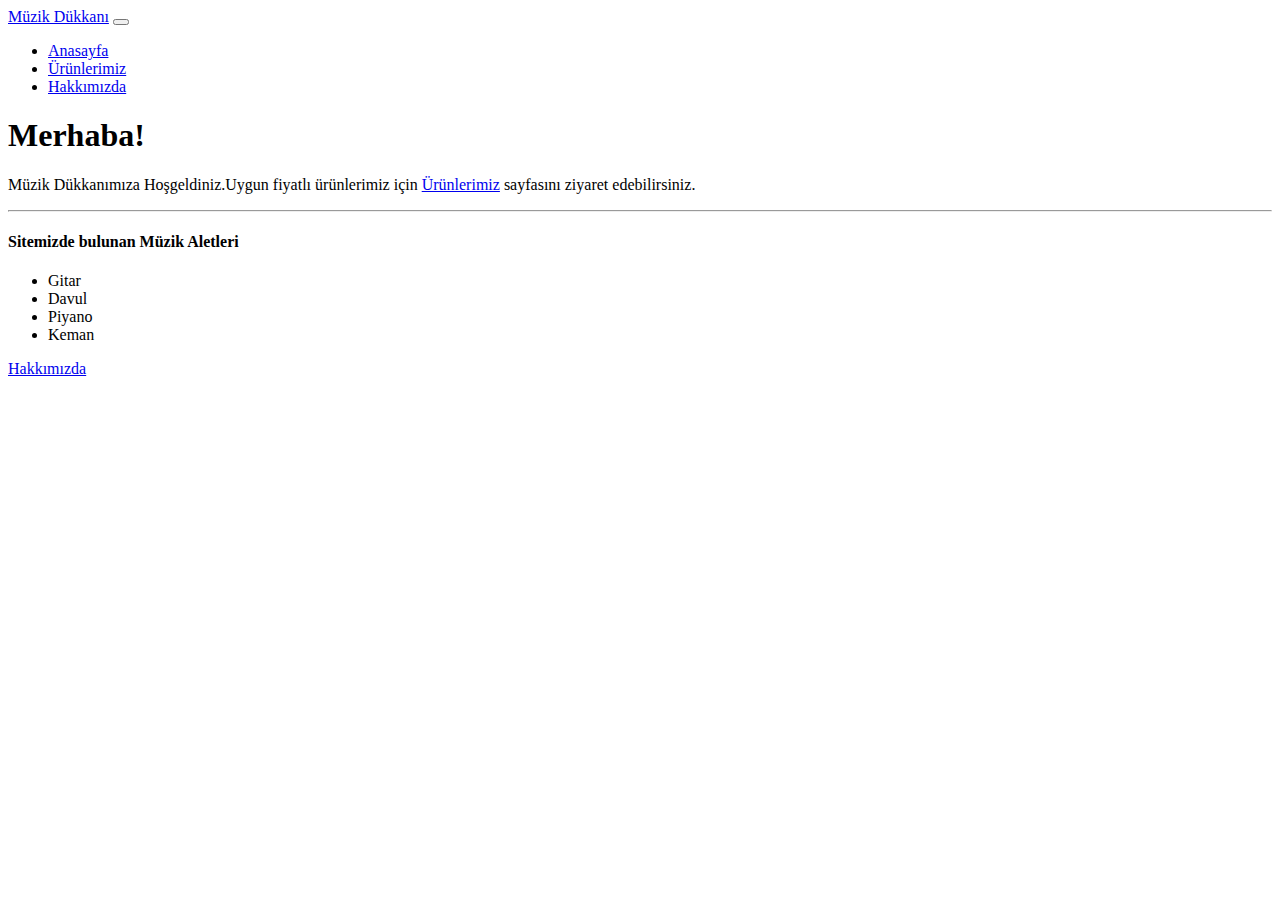
<file: 1odev/index.html>
<!DOCTYPE html>
<html lang="en">
<head>
    <meta charset="UTF-8">
    <meta http-equiv="X-UA-Compatible" content="IE=edge">
    <meta name="viewport" content="width=device-width, initial-scale=1.0">
    <link href="https://cdn.jsdelivr.net/npm/bootstrap@5.2.0-beta1/dist/css/bootstrap.min.css" rel="stylesheet" integrity="sha384-0evHe/X+R7YkIZDRvuzKMRqM+OrBnVFBL6DOitfPri4tjfHxaWutUpFmBp4vmVor" crossorigin="anonymous">

    <script src="https://cdn.jsdelivr.net/npm/@popperjs/core@2.11.5/dist/umd/popper.min.js" integrity="sha384-Xe+8cL9oJa6tN/veChSP7q+mnSPaj5Bcu9mPX5F5xIGE0DVittaqT5lorf0EI7Vk" crossorigin="anonymous"></script>
    <script src="https://cdn.jsdelivr.net/npm/bootstrap@5.2.0-beta1/dist/js/bootstrap.min.js" integrity="sha384-kjU+l4N0Yf4ZOJErLsIcvOU2qSb74wXpOhqTvwVx3OElZRweTnQ6d31fXEoRD1Jy" crossorigin="anonymous"></script>
    <title>Document</title>
</head>
<body>
    <!--Nav başlangıcı-->
    <nav class="navbar navbar-expand-lg bg-info">
        <div class="container-fluid">
          <a class="navbar-brand" href="./index.html">Müzik Dükkanı</a>
          <button class="navbar-toggler" type="button" data-bs-toggle="collapse" data-bs-target="#navbarNav" aria-controls="navbarNav" aria-expanded="false" aria-label="Toggle navigation">
            <span class="navbar-toggler-icon"></span>
          </button>
          <div class="collapse navbar-collapse" id="navbarNav">
            <ul class="navbar-nav">
              <li class="nav-item">
                <a class="nav-link active" aria-current="page" href="./index.html">Anasayfa</a>
              </li>
              <li class="nav-item">
                <a class="nav-link" href="./urunler.html">Ürünlerimiz</a>
              </li>
              <li class="nav-item">
                <a class="nav-link" href="./hakkimizda.html">Hakkımızda</a>
              </li>
            </ul>
          </div>
        </div>
      </nav>
      <!--Nav Bitişi-->
      <div class="jumbotron">
          <div class="container">
        <h1 class="display-4 text-danger">Merhaba!</h1>
        <p class="lead">Müzik Dükkanımıza Hoşgeldiniz.Uygun fiyatlı ürünlerimiz için <a href="Urunlerimiz.html"> Ürünlerimiz</a> sayfasını ziyaret edebilirsiniz.</p>
        <hr class="my-4">
        <h4 class="liste">Sitemizde bulunan Müzik Aletleri</h4>
        <ul>
            <li>Gitar </li>
            <li>Davul</li>
            <li>Piyano</li>
            <li>Keman</li>
        </ul>
        <p class="lead">
          <a class="btn btn-primary btn-lg" href="hakkimizda.html" role="button">Hakkımızda</a>
        </p></div>
      </div>


</body>
</html>
</file>
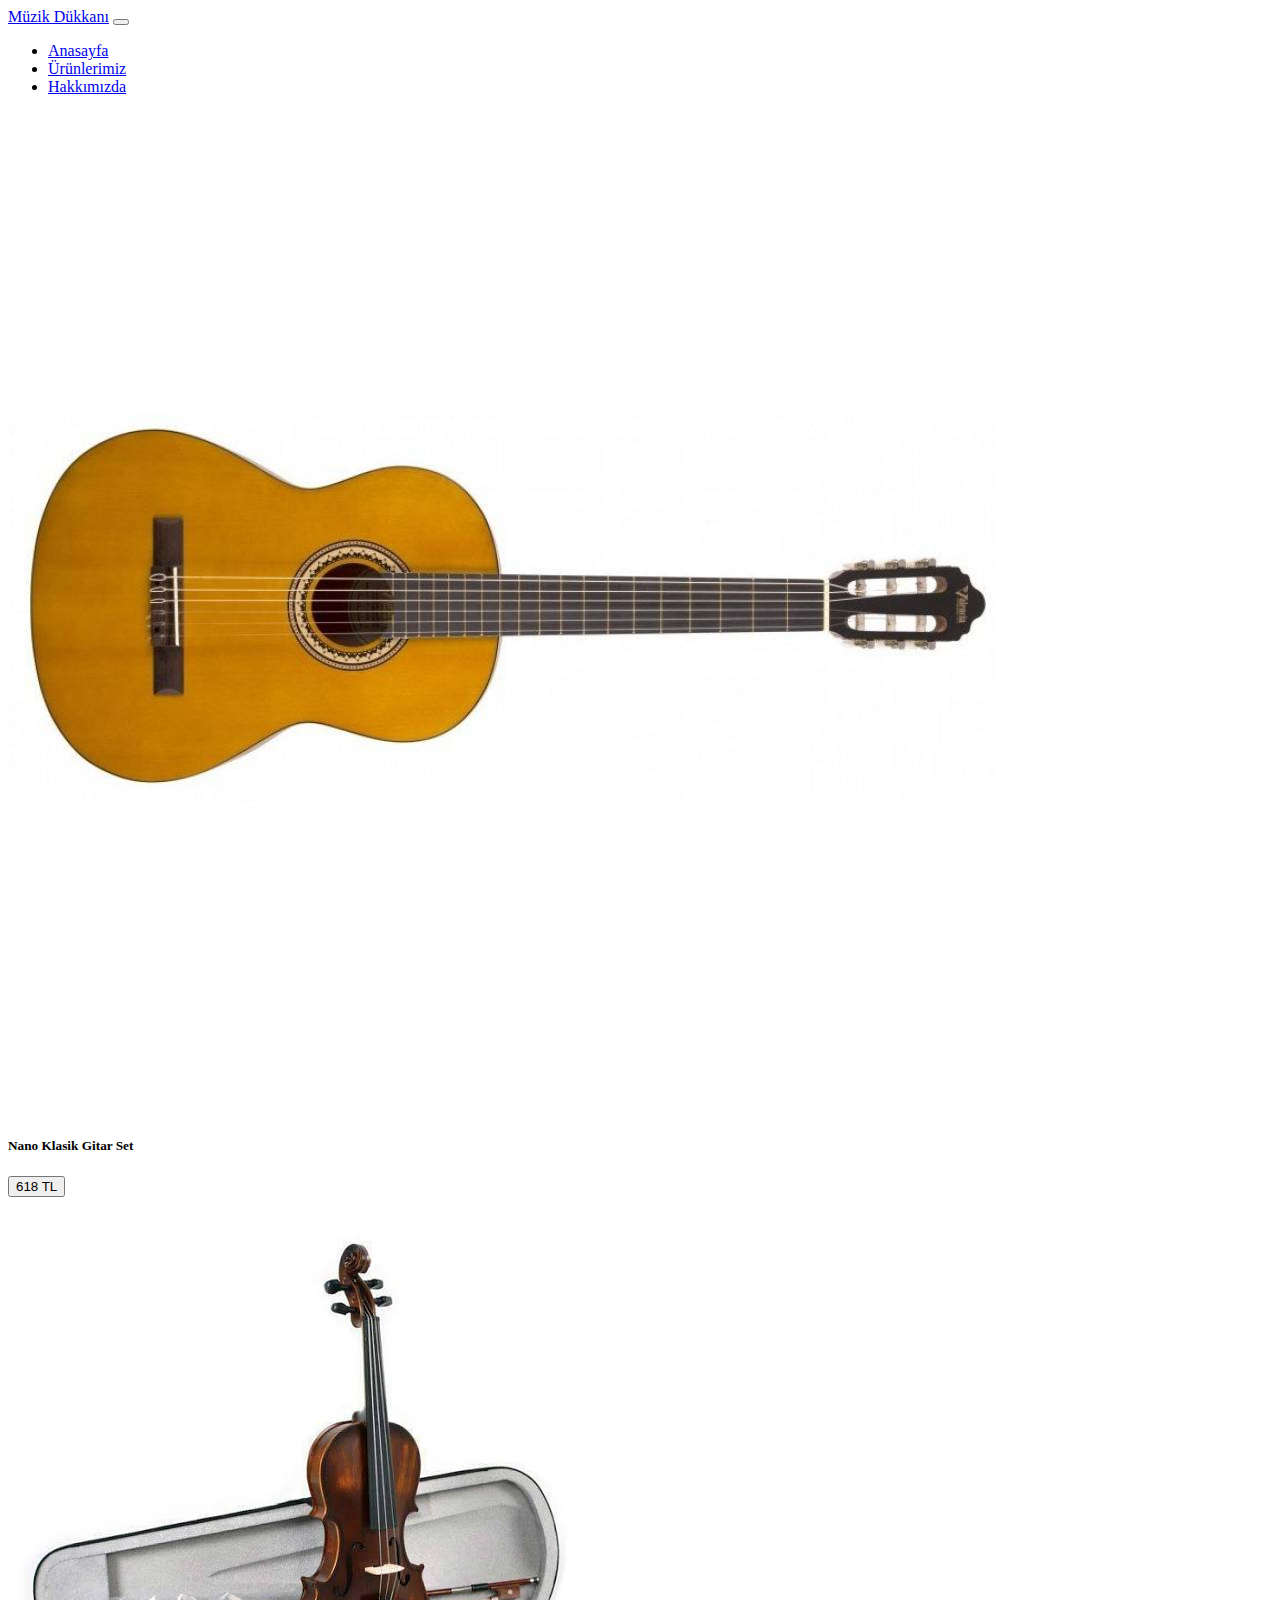
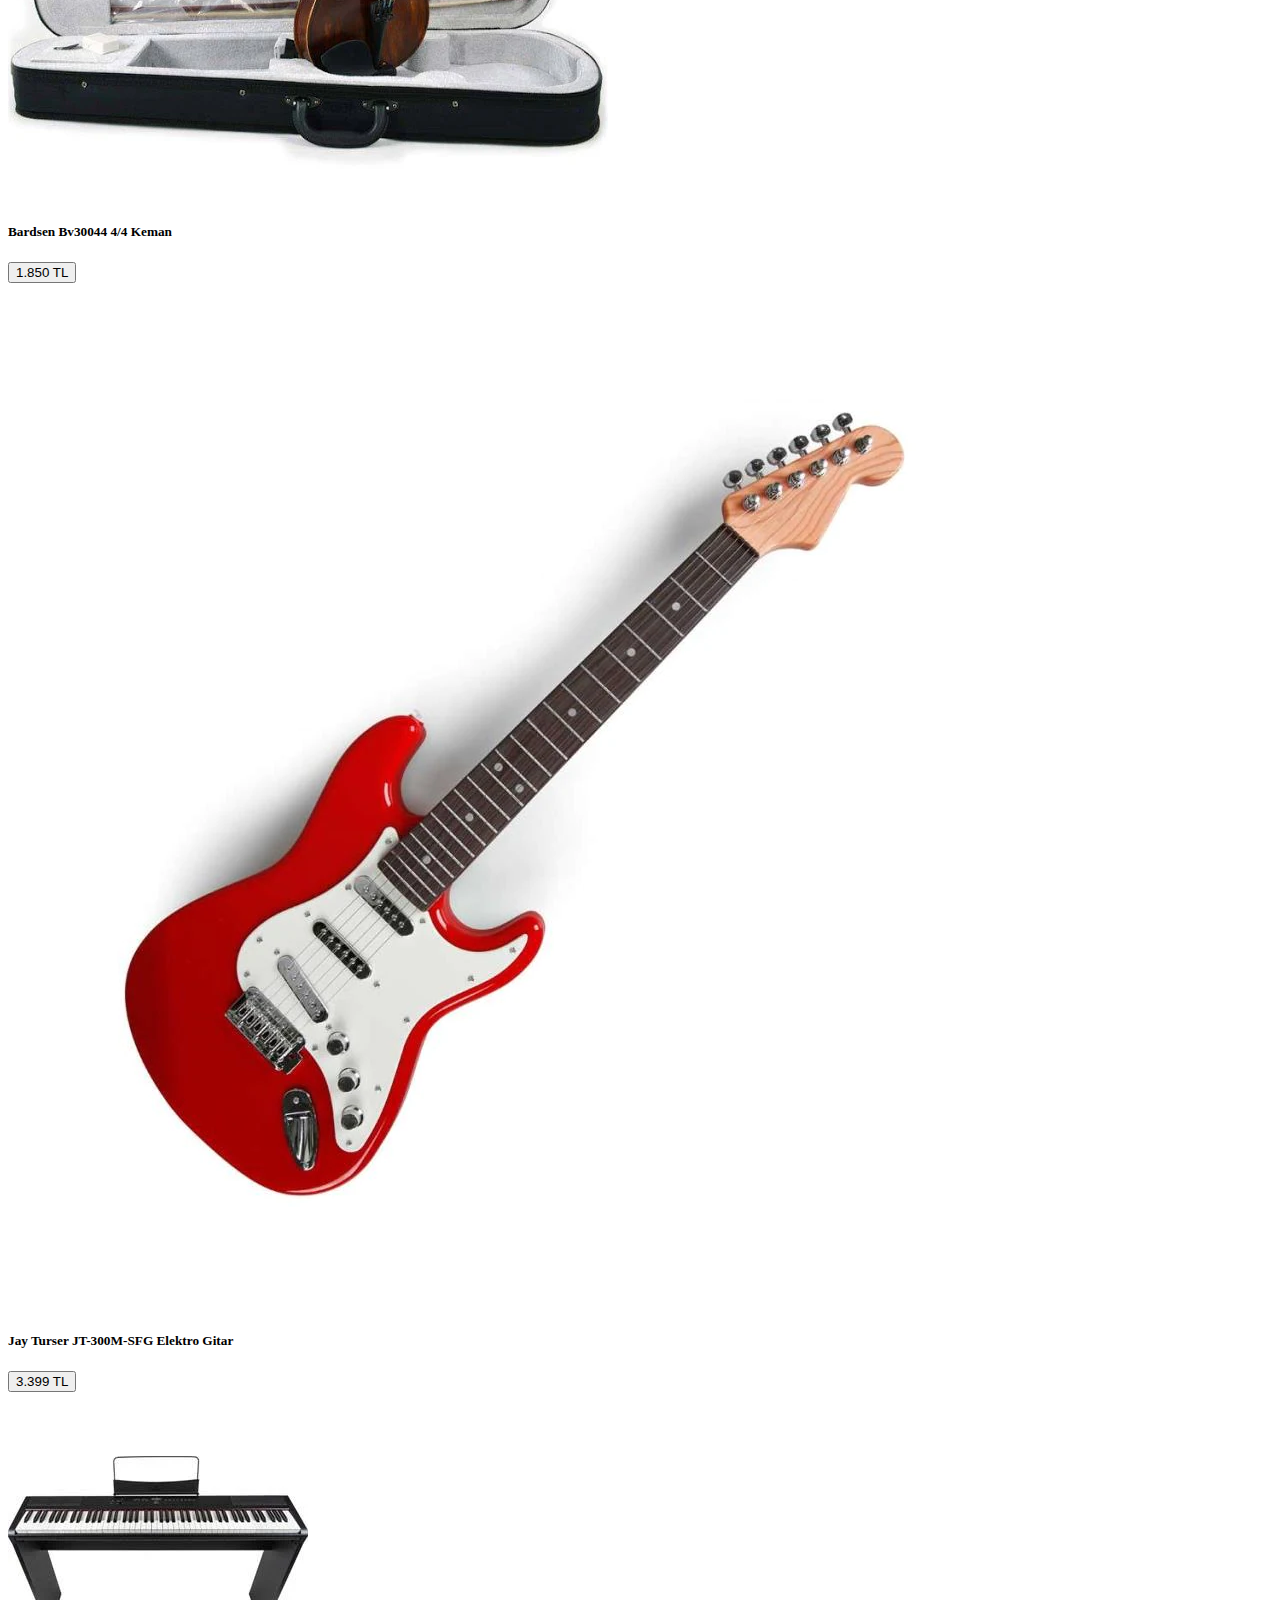
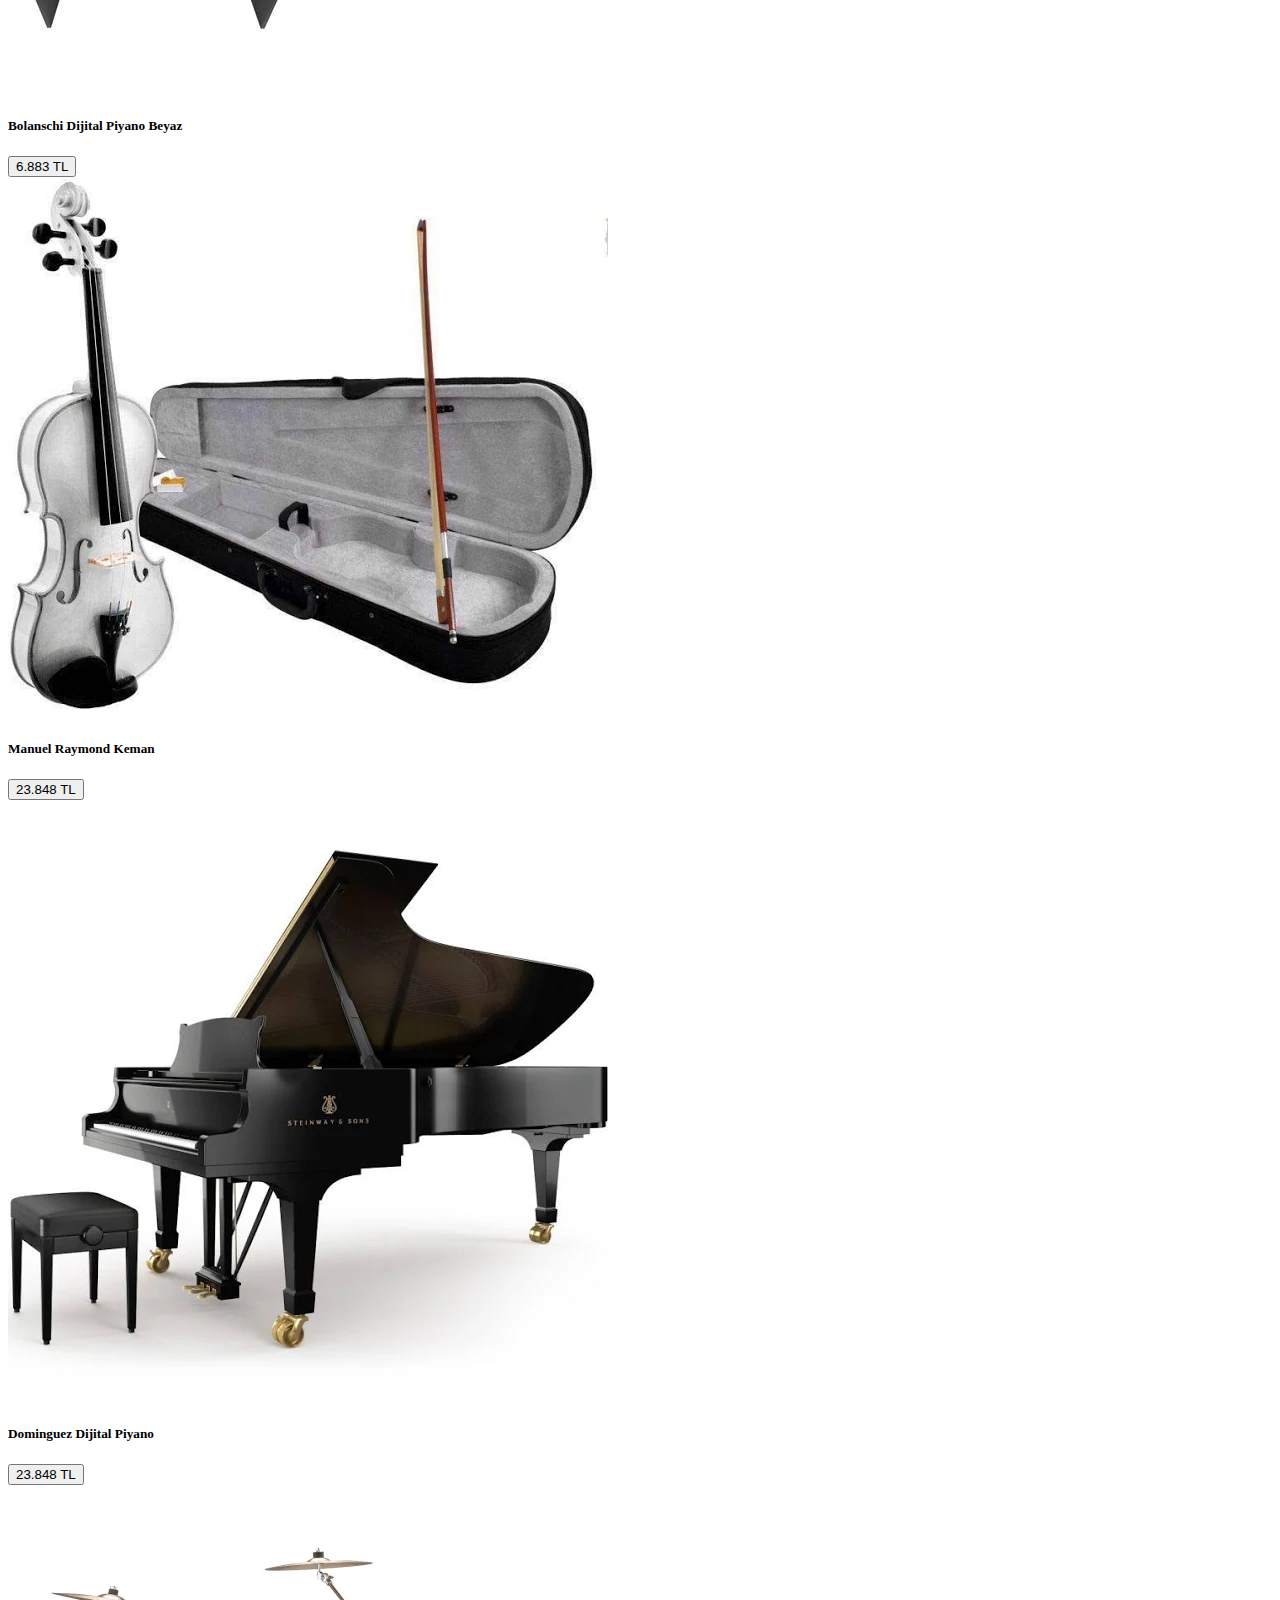
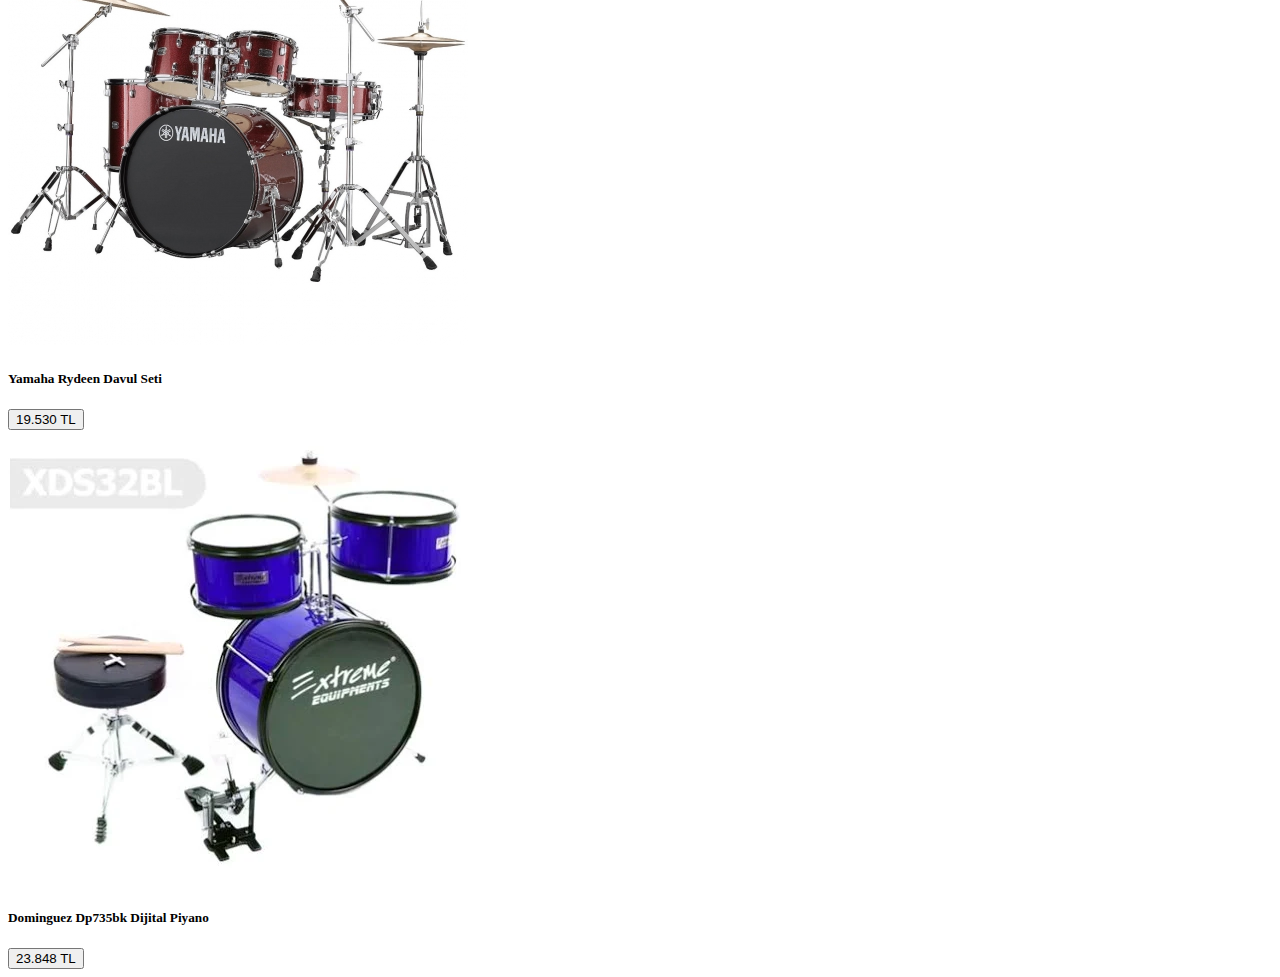
<file: 1odev/urunler.html>
<!DOCTYPE html>
<html lang="en">
<head>
    <meta charset="UTF-8">
    <meta http-equiv="X-UA-Compatible" content="IE=edge">
    <meta name="viewport" content="width=device-width, initial-scale=1.0">
    <link href="https://cdn.jsdelivr.net/npm/bootstrap@5.2.0-beta1/dist/css/bootstrap.min.css" rel="stylesheet" integrity="sha384-0evHe/X+R7YkIZDRvuzKMRqM+OrBnVFBL6DOitfPri4tjfHxaWutUpFmBp4vmVor" crossorigin="anonymous">

    <script src="https://cdn.jsdelivr.net/npm/@popperjs/core@2.11.5/dist/umd/popper.min.js" integrity="sha384-Xe+8cL9oJa6tN/veChSP7q+mnSPaj5Bcu9mPX5F5xIGE0DVittaqT5lorf0EI7Vk" crossorigin="anonymous"></script>
    <script src="https://cdn.jsdelivr.net/npm/bootstrap@5.2.0-beta1/dist/js/bootstrap.min.js" integrity="sha384-kjU+l4N0Yf4ZOJErLsIcvOU2qSb74wXpOhqTvwVx3OElZRweTnQ6d31fXEoRD1Jy" crossorigin="anonymous"></script>
    <title>Document</title>
</head>
<body>
    <!--Nav başlangıcı-->
    <nav class="navbar navbar-expand-lg bg-info">
        <div class="container-fluid">
          <a class="navbar-brand" href="./index.html">Müzik Dükkanı</a>
          <button class="navbar-toggler" type="button" data-bs-toggle="collapse" data-bs-target="#navbarNav" aria-controls="navbarNav" aria-expanded="false" aria-label="Toggle navigation">
            <span class="navbar-toggler-icon"></span>
          </button>
          <div class="collapse navbar-collapse" id="navbarNav">
            <ul class="navbar-nav">
              <li class="nav-item">
                <a class="nav-link active" aria-current="page" href="./index.html">Anasayfa</a>
              </li>
              <li class="nav-item">
                <a class="nav-link" href="./urunler.html">Ürünlerimiz</a>
              </li>
              <li class="nav-item">
                <a class="nav-link" href="./hakkimizda.html">Hakkımızda</a>
              </li>
            </ul>
          </div>
        </div>
      </nav>
      <!--Nav Bitişi-->
      <div class="container">
        <div class="row">
        <div class="row row-cols-1 row-cols-md-3 g-4">
            <div class="col">
              <div class="card h-100">
                <img src="img/gitar.jpg" class="card-img-top" alt="...">
                <div class="card-body">
                  <h5 class="card-title">Nano Klasik Gitar Set</h5>
                  <button type="button" class="btn btn-secondary">618 TL</button>
                </div>
              </div>
            </div>
            <div class="col">
              <div class="card w-100 h-100">
                <img src="img/keman2.png" class="card-img-top w-100 h-99" alt="...">
                <div class="card-body">
                  <h5 class="card-title">	
                    Bardsen Bv30044 4/4 Keman</h5>
                  <button type="button" class="btn btn-secondary">1.850 TL</button>
                </div>
              </div>
            </div>
            <div class="col">
              <div class="card h-100">
                <img src="img/elektro.png" class="card-img-top w-100" alt="...">
                <div class="card-body">
                  <h5 class="card-title">Jay Turser JT-300M-SFG Elektro Gitar</h5>
                  <button type="button" class="btn btn-secondary">3.399 TL</button>
                </div>
              </div>
            </div>
            <div class="col">
              <div class="card h-100">
                <img src="img/beyaz.png" class="card-img-top" alt="...">
                <div class="card-body">
                  <h5 class="card-title">	
                    Bolanschi Dijital Piyano Beyaz</h5>
                  <button type="button" class="btn btn-secondary">6.883 TL</button>
                </div>
              </div>
            </div>
            <div class="col">
                <div class="card h-100">
                  <img src="img/keman.png" class="card-img-top" alt="...">
                  <div class="card-body">
                    <h5 class="card-title">	
                        Manuel Raymond Keman </h5>
                    <button type="button" class="btn btn-secondary">23.848 TL</button>
                  </div>
                </div>
              </div>
              <div class="col">
                <div class="card h-100">
                  <img src="img/piyano.png" class="card-img-top" alt="...">
                  <div class="card-body">
                    <h5 class="card-title">	
                        Dominguez Dijital Piyano</h5>
                    <button type="button" class="btn btn-secondary">23.848 TL</button>
                  </div>
                </div>
              </div>
              <div class="col">
                <div class="card h-100">
                  <img src="img/davul.png" class="card-img-top" alt="...">
                  <div class="card-body">
                    <h5 class="card-title">	
                        Yamaha Rydeen Davul Seti</h5>
                    <button type="button" class="btn btn-secondary">19.530 TL</button>
                  </div>
                </div>
              </div>
              <div class="col">
                <div class="card h-100">
                  <img src="img/davul2.png" class="card-img-top" alt="...">
                  <div class="card-body">
                    <h5 class="card-title">	
                        Dominguez Dp735bk Dijital Piyano</h5>
                    <button type="button" class="btn btn-secondary">23.848 TL</button>
                  </div>
                </div>
              </div>
             
          </div>
        </div>
    </div>
    
</body>
</html>
</file>
